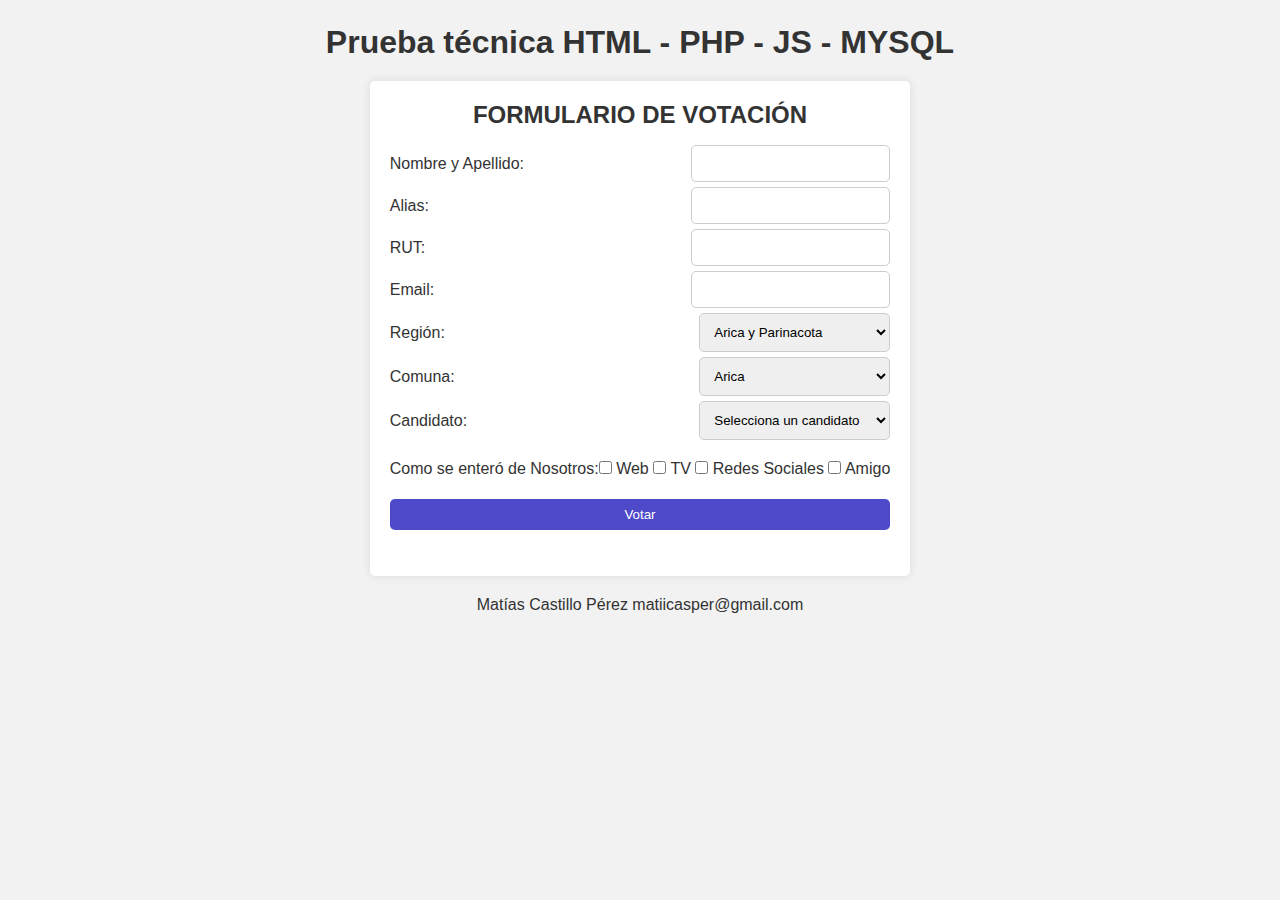
<file: index.html>
<!DOCTYPE html>
<html>
<head>
    <title>Prueba Técnica</title>
    <meta charset="utf-8">
    <link rel="stylesheet" href="styles.css">
    <script src="https://ajax.googleapis.com/ajax/libs/jquery/3.5.1/jquery.min.js"></script>
</head>
</head>
<body>
    <header>
        <h1>Prueba técnica HTML - PHP - JS - MYSQL</h1>
    </header>
    <main>
        <section class="container">
            <h2>FORMULARIO DE VOTACIÓN</h2>
            <form id="form">
                <div class="form-field">
                    <label for="name">Nombre y Apellido:</label>
                    <input type="text" id="name" name="name" required>
                </div>
                <div class="form-field">
                    <label for="alias">Alias:</label>
                    <input type="text" id="alias" name="alias" required>
                </div>
                <div class="form-field">
                    <label for="rut">RUT:</label>
                    <input type="text" id="rut" name="rut" required>
                </div>
                <div style="text-align: end; margin: 0.2rem 3rem" id="rut-validator"></div>
                 
                <div class="form-field">
                    <label for="email">Email:</label>
                    <input type="email" id="email" name="email" required>
                </div>
                <div class="form-field">
                    <label for="region">Región:</label>
                    <select id="region" name="region"></select>
                </div>
                <div class="form-field">
                    <label for="comuna">Comuna:</label>
                    <select id="comuna" name="comuna"></select>
                </div>
                <div class="form-field">
                    <label for="candidato">Candidato:</label>
                    <select id="candidato" name="candidato">
                        <option value="" disabled selected>Selecciona un candidato</option>
                        <option value="Matías">Matías</option>
                        <option value="Constanza">Constanza</option>
                        <option value="Vicente">Vicente</option>
                    </select>
                </div>
                <div style="margin-top: 20px" class="form-field">
                    <label for="medio">Como se enteró de Nosotros:</label>
                    <section id="medio" name="medio">
                        <input type="checkbox" id="checkbox-web" name="medio[]" value="web">
                        <label for="checkbox-web">Web</label>
                        <input type="checkbox" id="checkbox-tv" name="medio[]" value="tv">
                        <label for="checkbox-tv">TV</label>
                        <input type="checkbox" id="checkbox-rrss" name="medio[]" value="rrss">
                        <label for="checkbox-rrss">Redes Sociales</label>
                        <input type="checkbox" id="checkbox-friend" name="medio[]" value="friend">
                        <label for="checkbox-friend">Amigo</label>
                    </section>
                </div>
                <div class="form-field">
                    <button class="form-button" type="submit">Votar</button>
                </div>
            </form>
            <div class="form-field">
                <div id="resultado"></div>
            </div>
            <script src="script.js"></script>
        </section>
    </main>
    <footer>
        <p>Matías Castillo Pérez matiicasper@gmail.com</p>
    </footer>
</body>
</html>
</file>
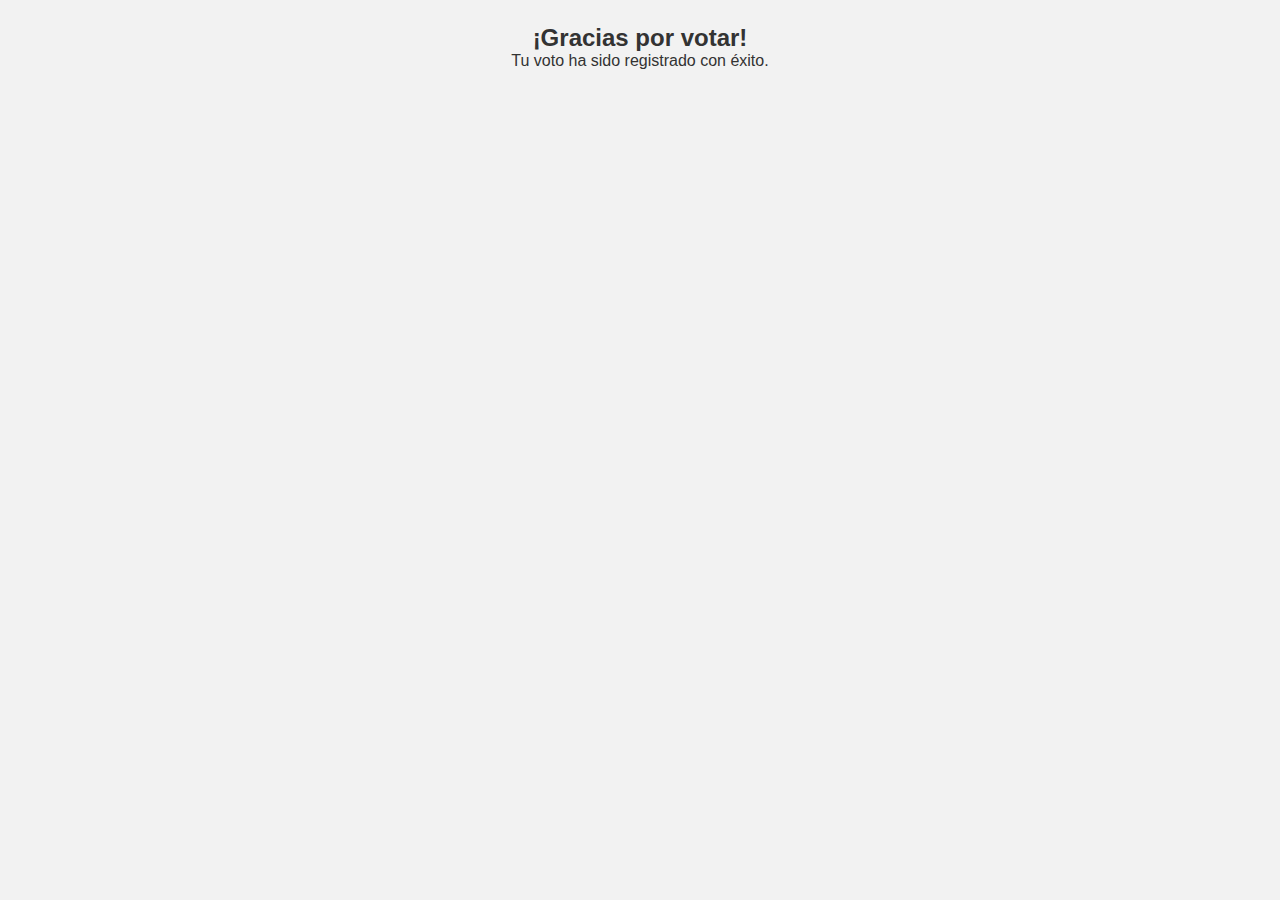
<file: success.html>
<!DOCTYPE html>
<html>
<head>
    <title>Prueba Técnica</title>
    <meta charset="utf-8">
    <link rel="stylesheet" href="styles.css">
</head>
<body>
    <h2>¡Gracias por votar!</h2>
    <p>Tu voto ha sido registrado con éxito.</p>
</body>
</html>
</file>
<file: styles.css>
* {
    margin: 0;
    padding: 0;
    box-sizing: border-box;
}

body {
    margin: 1.5rem 0;   
    font-family: Arial, sans-serif;
    background-color: #f2f2f2;
    color: #333;
    display: flex;
    flex-direction: column;
    align-items: center;
    justify-content: center;
}

.container {
    margin: 20px auto;
    padding: 20px;
    background-color: #fff;
    border-radius: 5px;
    text-align: center;
    box-shadow: 0 0 10px rgba(0, 0, 0, 0.1);
}

.container h2 {
    margin-bottom: 1rem;
}

.form-field {
    display: flex;
    justify-content: space-between;
    align-items: center;
    margin-bottom: 5px;
}

.form-field input {
    padding: 10px;
    border: 1px solid #ccc;
    border-radius: 5px;
}

.form-field select {
    padding: 10px;
    border: 1px solid #ccc;
    border-radius: 5px;
    width: 191px;
}

.form-button {
    margin: 1rem 0;
    padding: 0.5rem 1.25rem;
    background-color: #4d49c9;
    color: #fff;
    border: none;
    border-radius: 5px;
    cursor: pointer;
    width: 100%;
}

#resultado{
    width: 100%;
}
</file>
